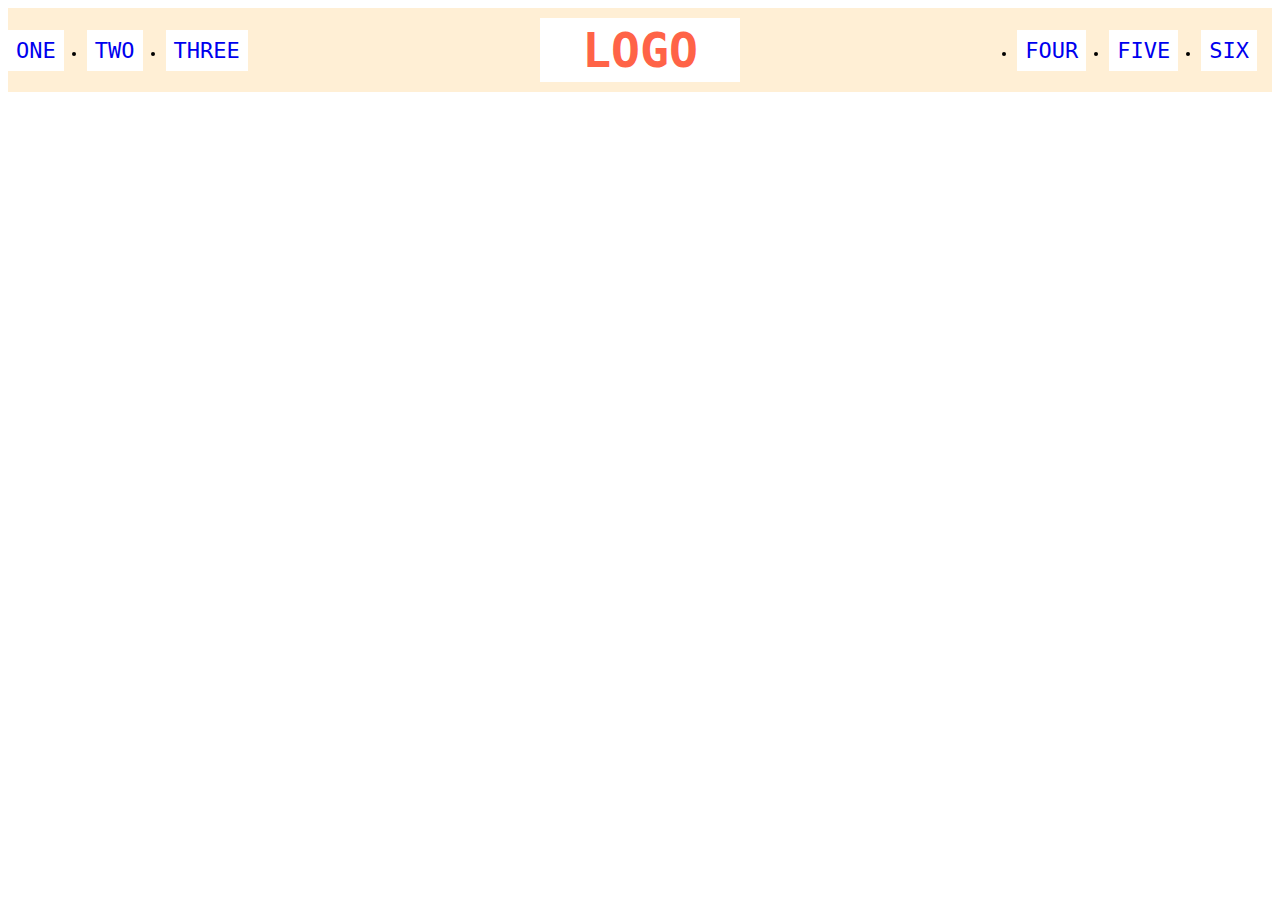
<file: flex/02-flex-header/index.html>
<!DOCTYPE html>
<html lang="en">
<head>
  <meta charset="UTF-8">
  <meta http-equiv="X-UA-Compatible" content="IE=edge">
  <meta name="viewport" content="width=device-width, initial-scale=1.0">
  <title>Flex Header</title>
  <link rel="stylesheet" href="style.css">
</head>
<body>
  <div class="header">
    <div class="left-links">
      <ul>
        <li><a href="#">ONE</a></li>
        <li><a href="#">TWO</a></li>
        <li><a href="#">THREE</a></li>
      </ul>
    </div>
    <div class="logo">LOGO</div>
      <div class="right-links">
        <ul>
          <li><a href="#">FOUR</a></li>
          <li><a href="#">FIVE</a></li>
          <li><a href="#">SIX</a></li>
        </ul>
      </div>
  </div>
</body>
</html>
</file>
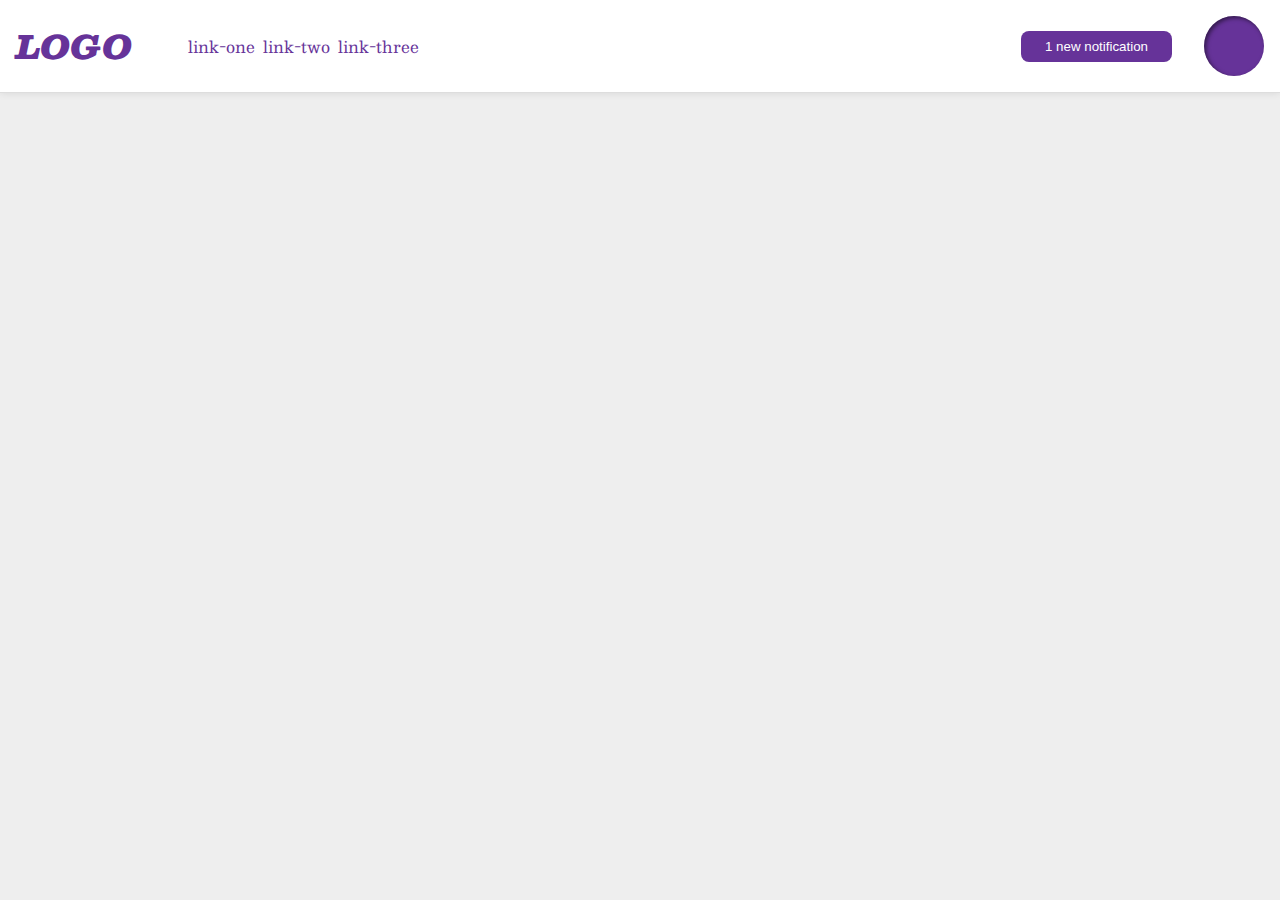
<file: flex/03-flex-header-2/index.html>
<!DOCTYPE html>
<html lang="en">
<head>
  <meta charset="UTF-8">
  <meta http-equiv="X-UA-Compatible" content="IE=edge">
  <meta name="viewport" content="width=device-width, initial-scale=1.0">
  <title>Flex Header 2</title>
  <link rel="stylesheet" href="style.css">
</head>
<body>
  <div class="header">
    <div class="left">
      <div class="logo">
        LOGO
      </div>
      <ul class="links">
        <li><a href="google.com">link-one</a></li>
        <li><a href="google.com">link-two</a></li>
        <li><a href="google.com">link-three</a></li>
      </ul>
    </div>
    <div class="right">
      <button class="notifications">
        1 new notification
      </button>
      <div class="profile-image"></div>
    </div>
  </div>
</body>
</html>
</file>
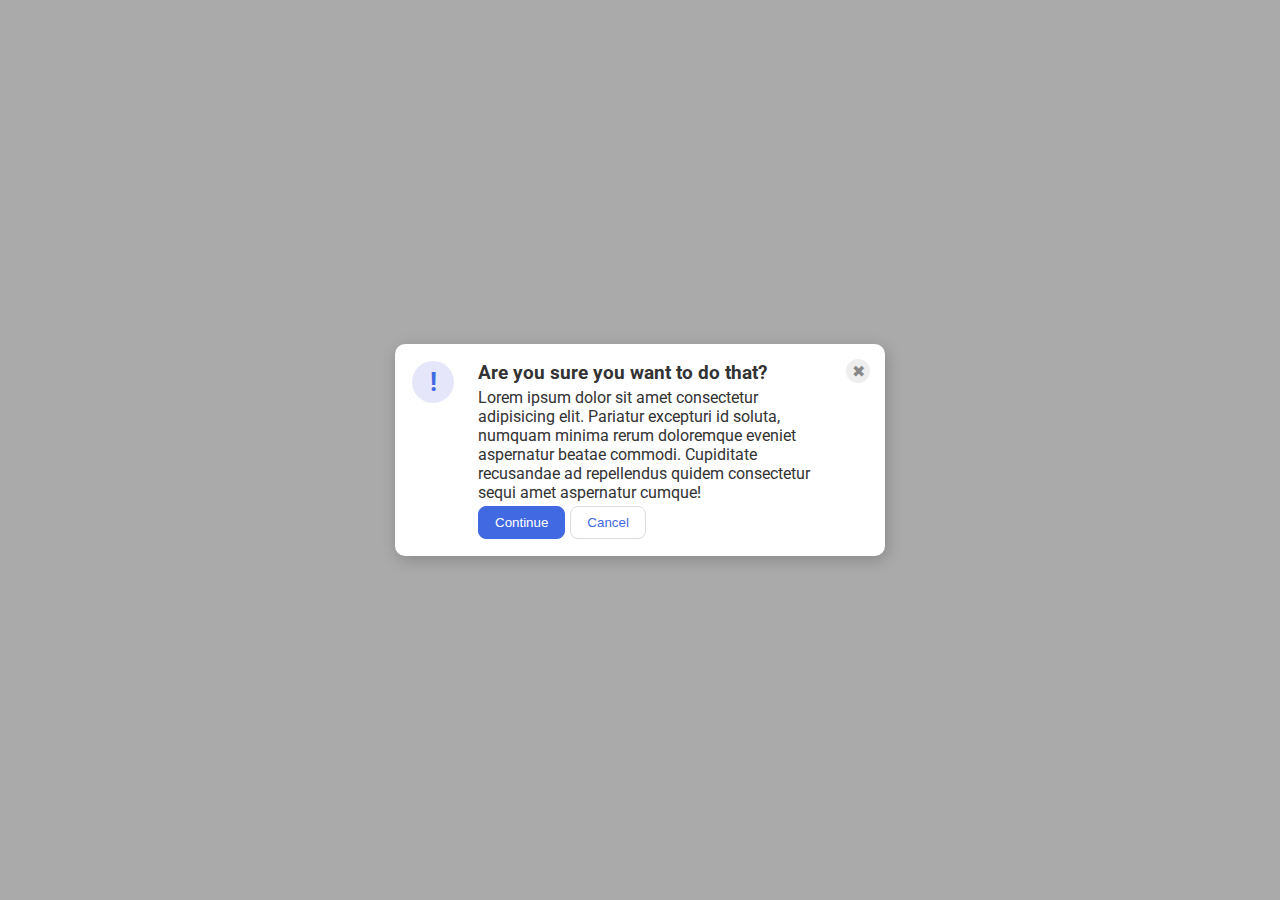
<file: flex/05-flex-modal/index.html>
<!DOCTYPE html>
<html lang="en">
<head>
  <meta charset="UTF-8">
  <meta http-equiv="X-UA-Compatible" content="IE=edge">
  <meta name="viewport" content="width=device-width, initial-scale=1.0">
  <link rel="stylesheet" href="style.css">
  <title>Modal</title>
</head>
<body>
  <div class="modal"> 
    <div class="column">
      <div class="icon">!</div>
    </div> 
    <div class="column-text">
      <div class="header">Are you sure you want to do that?</div>
      <div class="text">Lorem ipsum dolor sit amet consectetur adipisicing elit. Pariatur excepturi id soluta, numquam minima rerum doloremque eveniet aspernatur beatae commodi. Cupiditate recusandae ad repellendus quidem consectetur sequi amet aspernatur cumque!</div>
      <div class="button-container">
        <button class="continue">Continue</button>
        <button class="cancel">Cancel</button>
      </div>

    </div>
    <div class="column">
      <div class="close-button">✖</div>
    </div>
  </div>
</body>
</html>
</file>
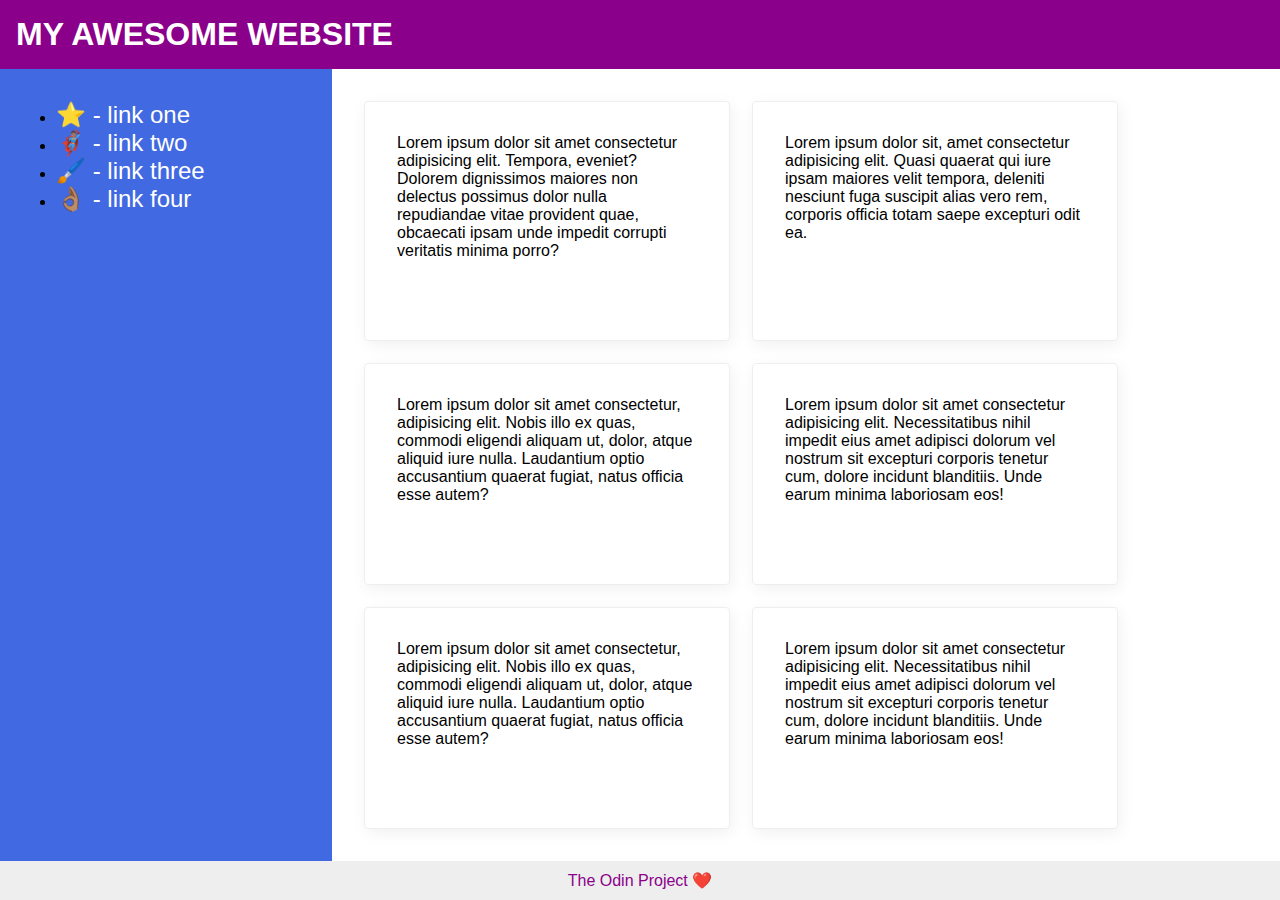
<file: flex/07-flex-layout-2/index.html>
<!DOCTYPE html>
<html lang="en">
<head>
  <meta charset="UTF-8">
  <meta http-equiv="X-UA-Compatible" content="IE=edge">
  <meta name="viewport" content="width=device-width, initial-scale=1.0">
  <title>The Holy Grail</title>
  <link rel="stylesheet" href="style.css">
</head>
<body>
  <div class="header">
    MY AWESOME WEBSITE
  </div>
  
  <div class="content">    
    <div class="sidebar">
      <ul>
        <li><a href="google.com">⭐ - link one</a></li>
        <li><a href="google.com">🦸🏽‍♂️ - link two</a></li>
        <li><a href="google.com">🖌️ - link three</a></li>
        <li><a href="google.com">👌🏽 - link four</a></li>
      </ul>
    </div>
    <div class="card-container">
      <div class="card">Lorem ipsum dolor sit amet consectetur adipisicing elit. Tempora, eveniet? Dolorem dignissimos maiores non delectus possimus dolor nulla repudiandae vitae provident quae, obcaecati ipsam unde impedit corrupti veritatis minima porro?</div>
      <div class="card">Lorem ipsum dolor sit, amet consectetur adipisicing elit. Quasi quaerat qui iure ipsam maiores velit tempora, deleniti nesciunt fuga suscipit alias vero rem, corporis officia totam saepe excepturi odit ea.</div>
      <div class="card">Lorem ipsum dolor sit amet consectetur, adipisicing elit. Nobis illo ex quas, commodi eligendi aliquam ut, dolor, atque aliquid iure nulla. Laudantium optio accusantium quaerat fugiat, natus officia esse autem?</div>
      <div class="card">Lorem ipsum dolor sit amet consectetur adipisicing elit. Necessitatibus nihil impedit eius amet adipisci dolorum vel nostrum sit excepturi corporis tenetur cum, dolore incidunt blanditiis. Unde earum minima laboriosam eos!</div>
      <div class="card">Lorem ipsum dolor sit amet consectetur, adipisicing elit. Nobis illo ex quas, commodi eligendi aliquam ut, dolor, atque aliquid iure nulla. Laudantium optio accusantium quaerat fugiat, natus officia esse autem?</div>
      <div class="card">Lorem ipsum dolor sit amet consectetur adipisicing elit. Necessitatibus nihil impedit eius amet adipisci dolorum vel nostrum sit excepturi corporis tenetur cum, dolore incidunt blanditiis. Unde earum minima laboriosam eos!</div>
    </div>
  </div>  

  <div class="footer">
    The Odin Project ❤️
  </div>

</body>
</html>
</file>
<file: flex/02-flex-header/style.css>
.header  {
  display:flex;
  justify-content: space-between;
  align-items:center;
  gap: 20px 20px;

  font-family: monospace;
  background: papayawhip;
}

.logo {

  font-size: 48px;
  font-weight: 900;
  color: tomato;
  background: white;
  padding: 4px 42px;
  margin: 10px;
}

ul {
  /* this removes the dots on the list items*/
  display: flex;
  margin: 0;
  padding: 0;
  gap: 8px;
}

a {
  
  font-size: 22px;
  background: white;
  padding: 8px;
  margin-right: 15px;
  /* this removes the line under the links */
  text-decoration: none;
}
</file>
<file: flex/03-flex-header-2/style.css>
/* this is some magical font-importing.  
you'll learn about it later. */
@import url('https://fonts.googleapis.com/css2?family=Besley:ital,wght@0,400;1,900&display=swap');

body {
  margin: 0;
  background: #eee;
  font-family: Besley, serif;
}

.header {
  display: flex;
  justify-content: space-between;
  align-items: center;

  background: white;
  border-bottom: 1px solid #ddd;
  box-shadow: 0 0 8px rgba(0,0,0,.1);
}

.header .left{
  display: flex;
  flex-direction: row;
  justify-content: flex-start;
  align-items: center;

}

.header .right{
  display: flex;
  flex-direction: row;
  align-items: center;
  gap: 16px;
}

.profile-image {
  margin: 16px;
  background: rebeccapurple;
  box-shadow: inset 2px 2px 4px rgba(0,0,0,.5);
  border-radius: 50%;
  width: 60px;
  height: 60px;
}

.logo {
  margin: 16px;
  color: rebeccapurple;
  font-size: 32px;
  font-weight: 900;
  font-style: italic;
}

button {
  border: none;
  border-radius: 8px;
  background: rebeccapurple;
  color: white;
  padding: 8px 24px;
}

a {
  /* this removes the line under our links */
  text-decoration: none;
  color: rebeccapurple;
}

ul {
  list-style-type: none;
  display: flex;
  gap:8px ;
  /* justify-content: space-evenly; */
  
}
</file>
<file: flex/05-flex-modal/style.css>
@import url('https://fonts.googleapis.com/css2?family=Roboto:wght@400;700&display=swap');

html, body {
  height: 100%;
}

body {
  font-family: Roboto, sans-serif;
  margin: 0;
  background: #aaa;
  color: #333;
  /* I'll give you this one for free lol */
  display: flex;
  align-items: center;
  justify-content: center;
}

.modal {
  background: white;
  width: 480px;
  border-radius: 10px;
  box-shadow: 2px 4px 16px rgba(0,0,0,.2);
  padding: 5px;

  display: flex;
  flex-direction: row;
  align-items: flex-start;
}

.column{
  
  display: flex;
  justify-content: flex-start;
  flex-direction: column;
}

.column-text{
  margin: 12px;
  gap: 4px;

  display: flex;
  justify-content: flex-start;
  align-items: flex-start;
  flex-direction: column;


}

.icon {
  color: royalblue;
  font-size: 26px;
  font-weight: 700;
  background: lavender;
  width: 42px;
  height: 42px;
  border-radius: 50%;
  margin: 12px;
  
  display: flex;

  align-items: center;
  justify-content: center;
}

.close-button {
  background: #eee;
  border-radius: 50%;
  color: #888;
  font-weight: 400;
  font-size: 16px;
  height: 24px;
  width: 24px;
  margin: 10px;
  
  display: flex;

  align-items: center;
  justify-content: center;
}

.header{
  font-size: larger;
  font-weight: bolder;
}

.button-container{
  display: flex;
  flex-direction: row;
  align-items: flex-start;
  gap: 5px;
}

button {
  padding: 8px 16px;
  border-radius: 8px;
}

button.continue {
  background: royalblue;
  border: 1px solid royalblue;
  color: white;
}

button.cancel {
  background: white;
  border: 1px solid #ddd;
  color: royalblue;
}
</file>
<file: flex/07-flex-layout-2/style.css>
body {
  font-family: -apple-system, BlinkMacSystemFont, 'Segoe UI', Roboto, Oxygen, Ubuntu, Cantarell, 'Open Sans', 'Helvetica Neue', sans-serif;
  margin: 0;
  min-height: 100vh;

  display: flex;
  flex-direction: column;
  justify-content: space-between;
}

.header {
  padding: 16px;
  background: darkmagenta;
  color: white;
  font-weight: 900;
  font-size: 32px;

  display: flex;
}

.footer {
  
  padding: 10px;
  background: #eee;
  color: darkmagenta;

  display: flex;
  align-items: center;
  justify-content: center;
}

.content{
  display: flex;
  flex-flow: row;
  flex: 1 0 auto;


}

.sidebar {
  width: 300px;
  background: royalblue;
  padding: 16px;

  display: flex;
  flex-direction: column;
  flex: 1 0 300px;

  justify-content: flex-start;
  align-items: flex-start;
}

a{
  font-size: 24px;
  color: white;
  text-decoration: none;
}

.card-container{
  padding: 32px;
  gap: 22px;
  display: flex;
  flex-flow: row wrap;

  
}
.card {
  padding: 32px;
  border: 1px solid #eee;
  box-shadow: 2px 4px 16px rgba(0,0,0,.06);
  border-radius: 4px;
  
  display: flex;
  flex: 0 0 300px


}
</file>
